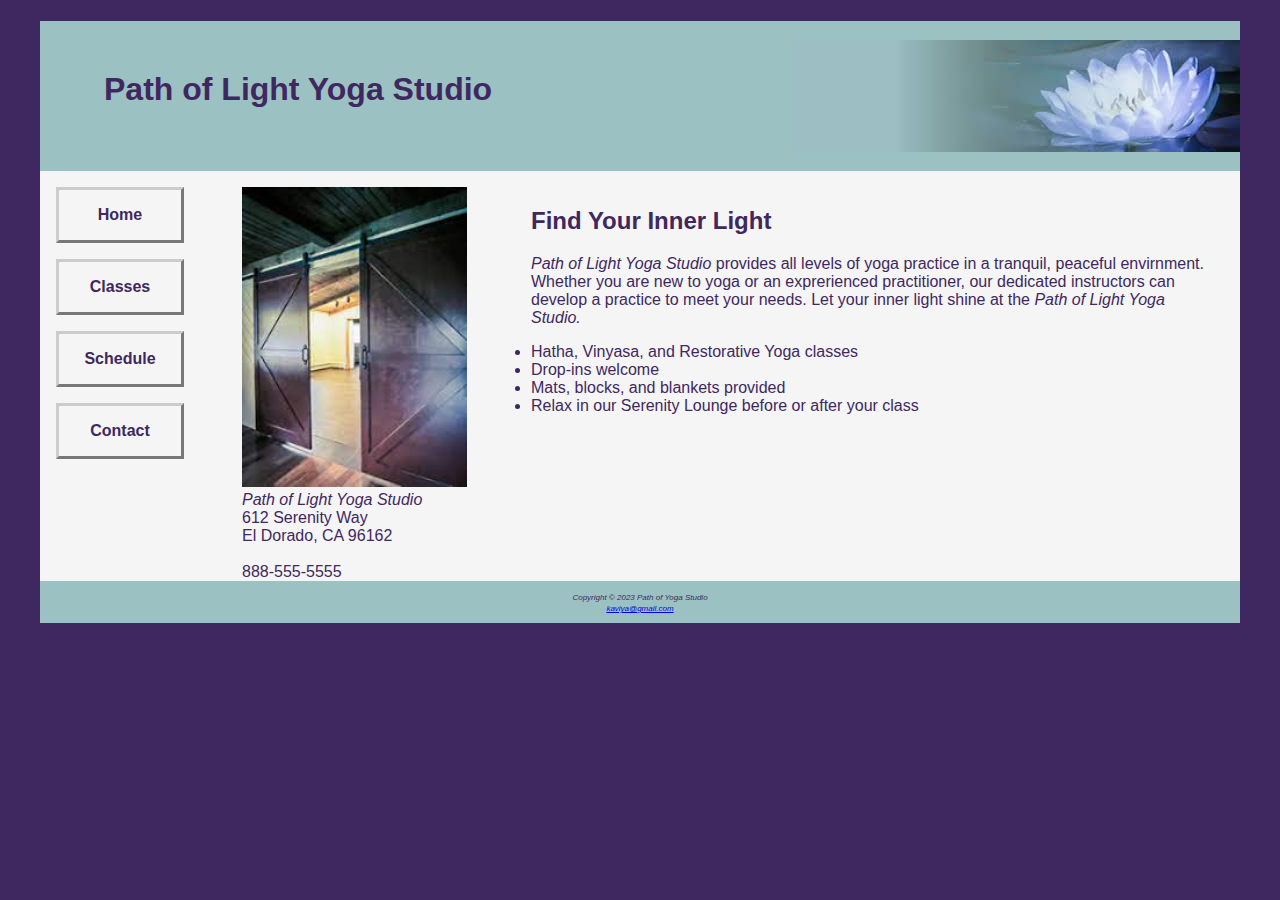
<file: Week 4 Assignment/Path of Light Yoga Studio/index.html>
<!DOCTYPE html>
<html lang="en">
<head>
     
    <meta charset="UTF-8">
    <meta name="viewport" content="width=device-width, initial-scale=1.0">
    <link rel="stylesheet" href="yoga.css">
    <title>Path of Light Yoga Studio</title>
</head>
<body>
<div id="wrapper">
<header>
    <h1>Path of Light Yoga Studio</h1>
</header>
<nav>
    <ul>
        <li><a href="index.html">Home</a></li>
        <li><a href="classes.html">Classes</a></li>
        <li><a href="schedule.html">Schedule</a></li>
        <li><a href="contact.html">Contact</a></li>
    </ul>
</nav>
<main>
<div id="hero">
    <img src="images/yogadoor.jpg" alt="Yoga Door" class="floatleft" height="300" width="225">
</div>
    <h2>Find Your Inner Light</h2>
        <p><span class="studio">Path of Light Yoga Studio</span> provides all levels of yoga practice in a 
            tranquil, peaceful envirnment. Whether you are new to yoga or an exprerienced
            practitioner, our dedicated instructors can develop a practice to meet your needs.
            Let your inner light shine at the <span class="studio">Path of Light Yoga Studio.</span>
        </p>
        <ul>
            <li>Hatha, Vinyasa, and Restorative Yoga classes</li>
            <li>Drop-ins welcome</li>
            <li>Mats, blocks, and blankets provided</li>
            <li>Relax in our Serenity Lounge before or after your class</li>
        </ul>
        <div class="clear">
            <span class="studio">Path of Light Yoga Studio</span><br>
            612 Serenity Way<br>
            El Dorado, CA 96162<br><br>
            <a id="mobile" href="tel:888-555-5555">888-555-5555</a><span id="desktop">888-555-5555</span><br>
        </div>
</main>
<footer>
    <small><i>Copyright &copy; 2023 Path of Yoga Studio</i></small><br>
    <small><i><a href="kaviya@gmail.com">kaviya@gmail.com</a></i></small>
</footer>
</div>
</body>
</html>
</file>
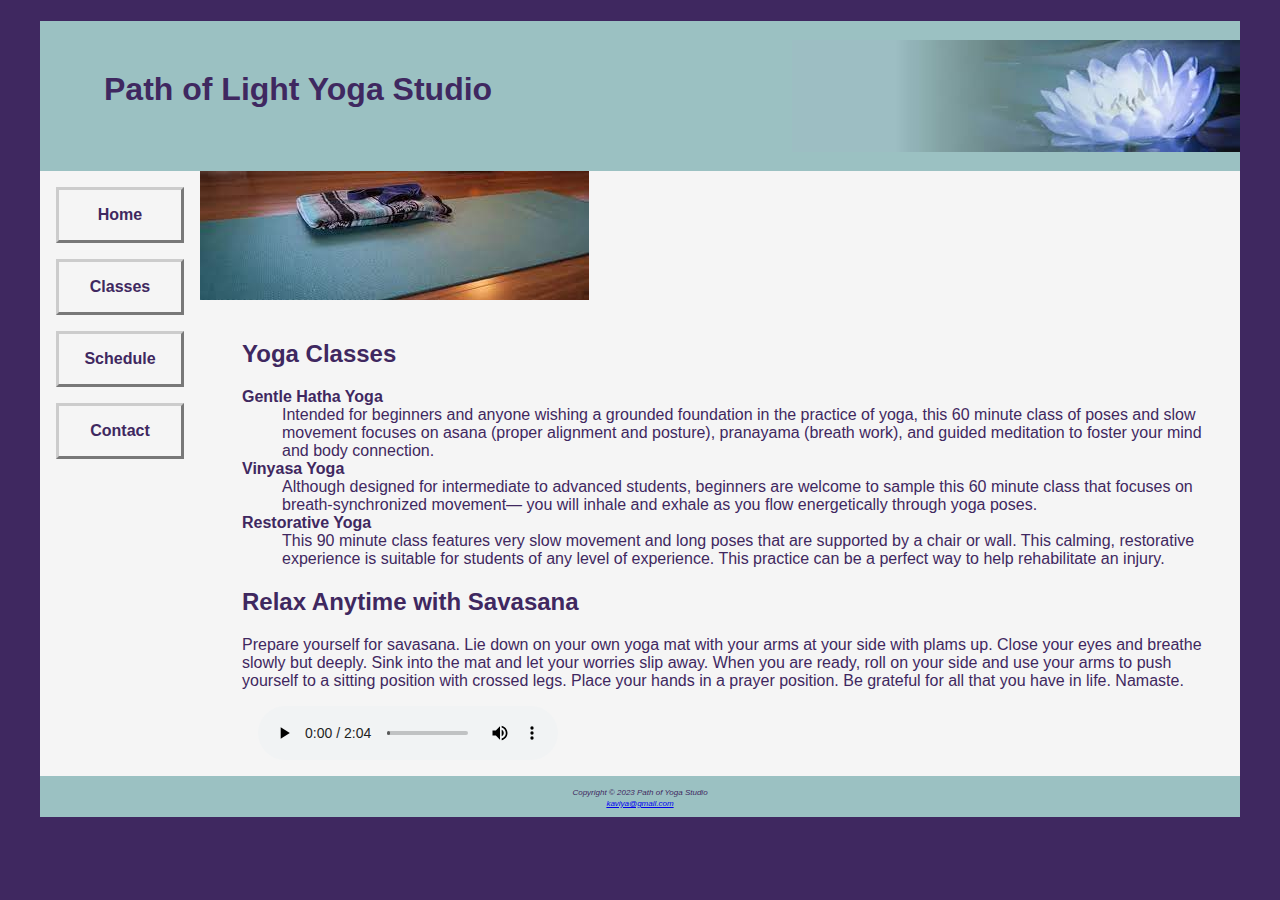
<file: Week 4 Assignment/Path of Light Yoga Studio/classes.html>
<!DOCTYPE html>
<html lang="en">
<head>
                                                        
    <meta charset="UTF-8">
    <meta name="viewport" content="width=device-width, initial-scale=1.0">
    <link rel="stylesheet" href="yoga.css">
    <title>Path of Light Yoga Studio::Classes</title>
</head>
<body>
<div id="wrapper">
<header>
    <h1>Path of Light Yoga Studio</h1>
</header>
<nav>
    <ul>
        <li><a href="index.html">Home</a><li>
        <li><a href="classes.html">Classes</a></li>
        <li><a href="schedule.html">Schedule</a></li>
        <li><a href="contact.html">Contact</a></li>
    </ul>
</nav>
<div id="hero">
    <img src="images/yogamat.jpg" alt="Yoga Mats">
</div>
<main>         
    <h2>Yoga Classes</h2>
    <dl>
        <dt><strong>Gentle Hatha Yoga</strong></dt>
        <dd>Intended for beginners and anyone wishing a grounded foundation
            in the practice of yoga, this 60 minute class of poses and slow 
            movement focuses on asana (proper alignment and posture), pranayama (breath work),
            and guided meditation to foster your mind and body connection.
        </dd>
        <dt><strong>Vinyasa Yoga</strong></dt>
        <dd>Although designed for intermediate to advanced students, beginners are welcome
            to sample this 60 minute class that focuses on breath-synchronized movement&mdash;
            you will inhale and exhale as you flow energetically through yoga poses.
        </dd>
        <dt><strong>Restorative Yoga</strong></dt>
        <dd>This 90 minute class features very slow movement and long poses that are supported
            by a chair or wall. This calming, restorative experience is suitable for students of
            any level of experience. This practice can be a perfect way to help rehabilitate an 
            injury.
        </dd>
    </dl>
    <h2>Relax Anytime with Savasana</h2>
    <p>Prepare yourself for savasana. Lie down on your own yoga mat with your arms at your side with
        plams up. Close your eyes and breathe slowly but deeply. Sink into the mat and let your worries
        slip away. When you are ready, roll on your side and use your arms to push yourself to a sitting
        position with crossed legs. Place your hands in a prayer position. Be grateful for all that you
        have in life. Namaste. </p>
        
    <audio controls="controls">
        <source src="kabuki.mp3" type="audio/mpeg">
        
    </audio>  
</main>
<footer>
    <small><i>Copyright &copy; 2023 Path of Yoga Studio</i></small><br>
    <small><i><a href="kaviya@gmail.com">kaviya@gmail.com</a></i></small>
</footer>
</div>
</body>
</html>
</file>
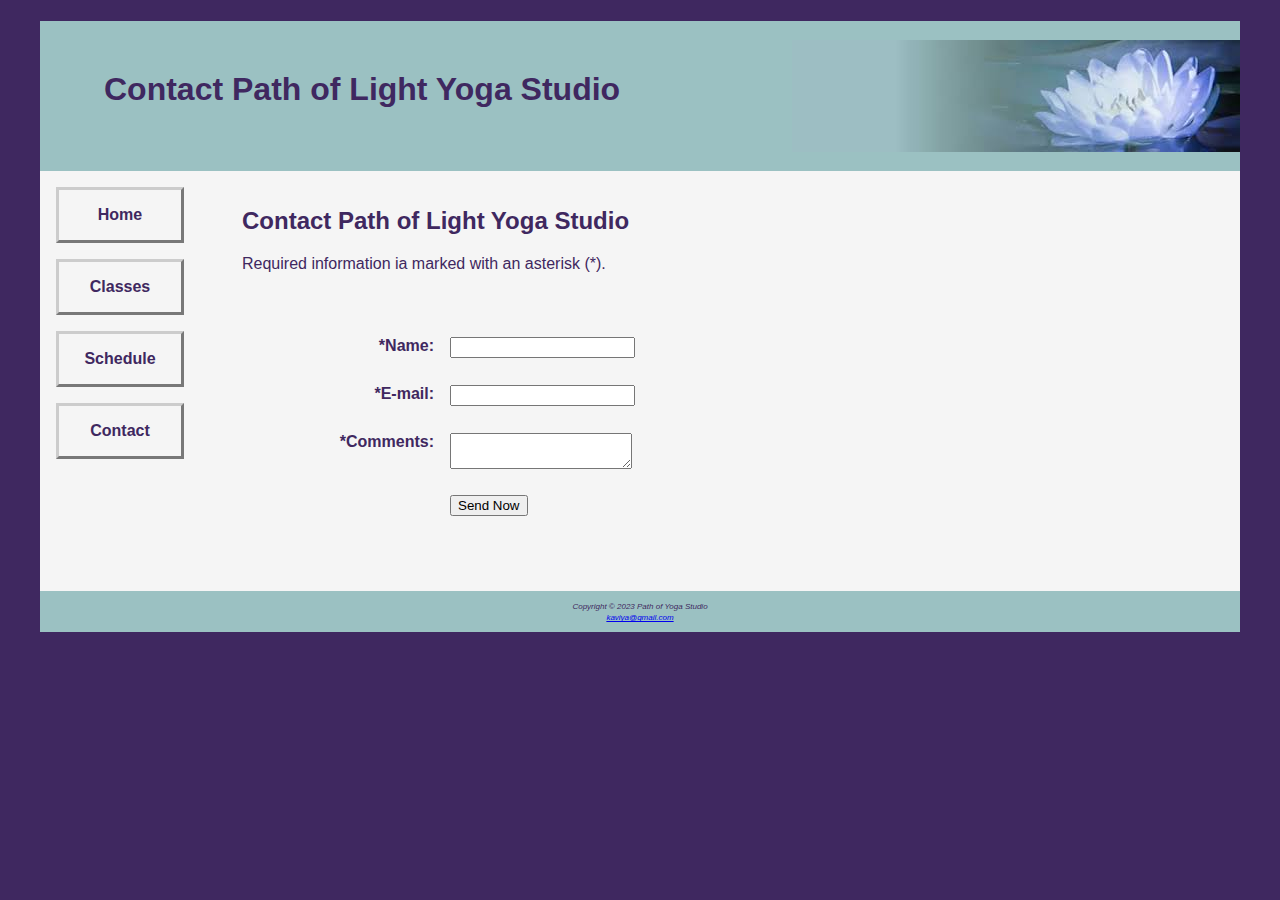
<file: Week 4 Assignment/Path of Light Yoga Studio/contact.html>
<!DOCTYPE html>
<html lang="en">
<head>
   
    <meta charset="UTF-8">
    <meta name="viewport" content="width=device-width, initial-scale=1.0">
    <link rel="stylesheet" href="yoga.css">
    <title>Path of Light Yoga Studio</title>
</head>
<body>
<div id="wrapper">
<header>
    <h1>Contact Path of Light Yoga Studio</h1>
</header>
<nav>
    <ul>
        <li><a href="index.html">Home</a></li>
        <li><a href="classes.html">Classes</a></li>
        <li><a href="schedule.html">Schedule</a></li>
        <li><a href="contact.html">Contact</a></li>
    </ul>
</nav>
<main>
    <h2>Contact Path of Light Yoga Studio</h2>
    <p>Required information ia marked with an asterisk (*).</p>
    <form method="post" >
        <label for="myName">*Name:</label>
        <input type="text" name="myName" id="myName"
        required="required">
        <label for="myEmail">*E-mail:</label>
        <input type="email" name="myEmail" id="myEmail"
        required="required">
        <label for="myComments">*Comments:</label>
        <textarea name="myComments" id="myComments" rows="2" cols="20" required="required"></textarea>
        <input id="mySubmit" type="submit" value="Send Now">
    </form>
</main>
<footer>
    <small><i>Copyright &copy; 2023 Path of Yoga Studio</i></small><br>
    <small><i><a href="kaviya@gmail.com">kaviya@gmail.com</a></i></small>
</footer>
</div>
</body>
</html>
</file>
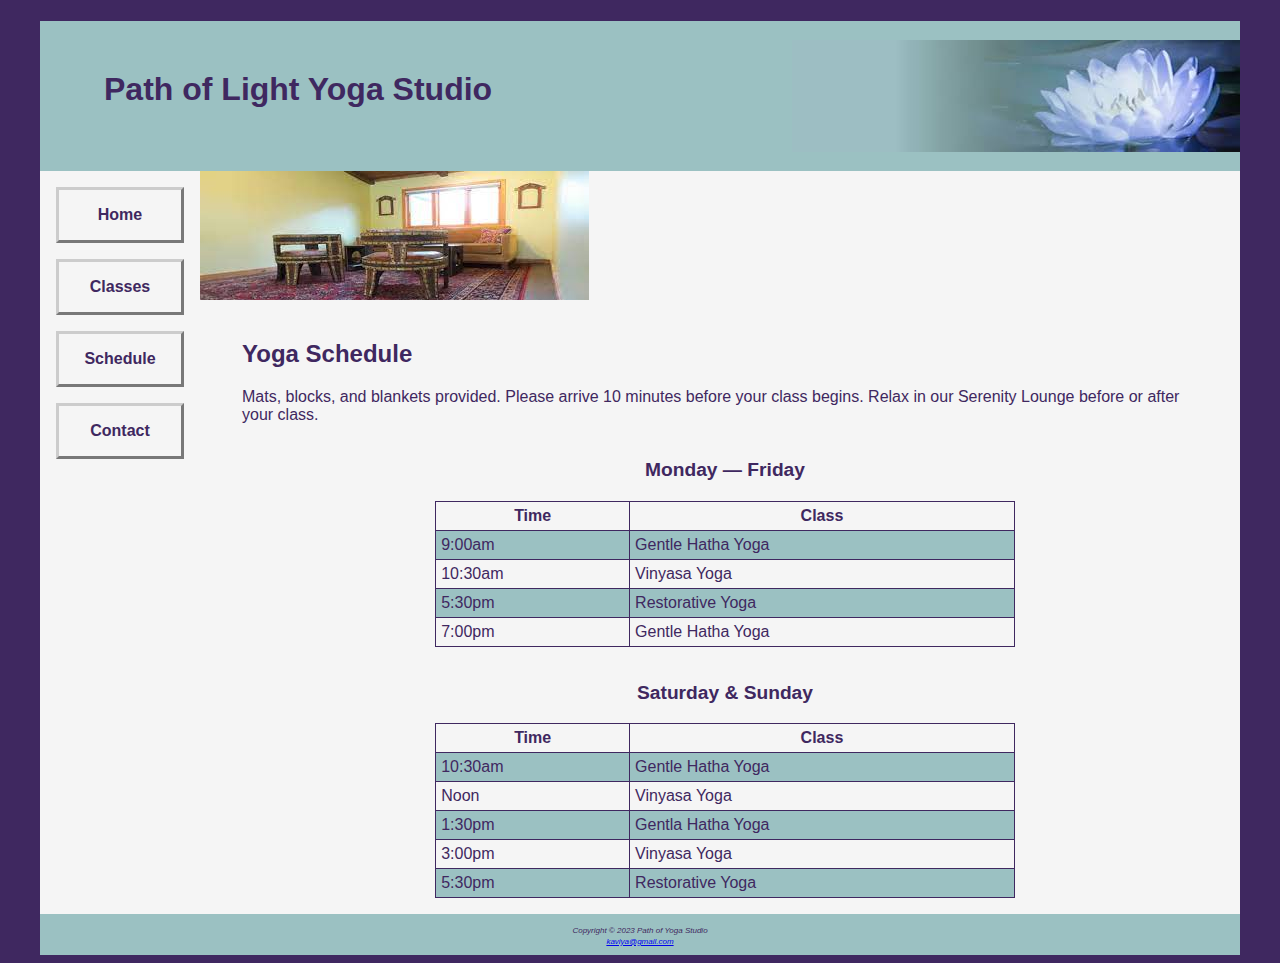
<file: Week 4 Assignment/Path of Light Yoga Studio/schedule.html>
<!DOCTYPE html>
<html lang="en">
<head>
   
    <meta charset="UTF-8">
    <meta name="viewport" content="width=device-width, initial-scale=1.0">
    <link rel="stylesheet" href="yoga.css">
    <title>Path of Light Yoga Studio :: Schedule</title>
</head>
<body>
<div id="wrapper">
<header>
    <h1>Path of Light Yoga Studio</h1>
</header>
<nav>
    <ul>
    <li><a href="index.html">Home</a></li> 
    <li><a href="classes.html">Classes</a></li> 
    <li><a href="schedule.html">Schedule</a></li> 
    <li><a href="contact.html">Contact</a></li>
    </ul>
</nav>

<div id="hero">
    <img src="images/yogalounge.jpg" alt="Yoga Lounge">
</div>
<main>
    <h2>Yoga Schedule</h2>
    <p>Mats, blocks, and blankets provided. Please arrive 10 minutes before your class
       begins. Relax in our Serenity Lounge before or after your class.
    </p>
    <table>
        <caption>Monday &mdash; Friday</caption>
            <tr>
                <th id="time">Time</th>
                <th id="class">Class</th>
            </tr>
            <tr>
                <td headers="time">9:00am</td>
                <td headers="class">Gentle Hatha Yoga</td>
            </tr>
            <tr>
                <td headers="time">10:30am</td>
                <td headers="class">Vinyasa Yoga</td>
            </tr>
            <tr>
                <td headers="time">5:30pm</td>
                <td headers="class">Restorative Yoga</td>
            </tr>
            <tr>
                <td headers="time">7:00pm</td>
                <td headers="class">Gentle Hatha Yoga</td>
            </tr>
    </table>
    
    <table>
        <caption>Saturday &amp; Sunday</caption>
            <tr>
                <th id="time2">Time</th>
                <th id="class2">Class</th>
            </tr>
            <tr>
                <td headers="time2">10:30am</td>
                <td headers="class2">Gentle Hatha Yoga</td>
            </tr>
            <tr>
                <td headers="time2">Noon</td>
                <td headers="class2">Vinyasa Yoga</td>
            </tr>
            <tr>
                <td headers="time2">1:30pm</td>
                <td headers="class2">Gentla Hatha Yoga</td>
            </tr>
            <tr>
                <td headers="time2">3:00pm</td>
                <td headers="class2">Vinyasa Yoga</td>
            </tr>
            <tr>
                <td headers="time2">5:30pm</td>
                <td headers="class2">Restorative Yoga</td>
            </tr>
    </table>
</main>
<footer>
    <small><i>Copyright &copy; 2023 Path of Yoga Studio</i></small><br>
    <small><i><a href="kaviya@gmail.com">kaviya@gmail.com</a></i></small>
</footer>
</div>
</body>
</html>
</file>
<file: Week 4 Assignment/Path of Light Yoga Studio/yoga.css>
* { box-sizing: border-box; }
header, nav, main, footer {
    display: block; 
}
body {
    background-color: #3F2860; color: #3F2860; 
    font-family: Verdana, Arial, sans-serif;
}
header {
    background-color: #9BC1C2;
    background-image: url(images/lilyheader.jpg);
    background-repeat: no-repeat;
    background-position: right;
    height: 150px;
}
h1 { 
    padding-top:50px;
    padding-left:2em;
}
nav { 
    font-weight: bold;
    padding: 1em;
    float: left;
    width: 160px;
}
nav a {
    text-decoration: none;
    display: block;
    text-align: center;
    font-weight: bold;
    border: 3px #CCCCCC outset;
    padding: 1em;
    margin-bottom: 1em;
}
nav a:link { color: #3F2860; }
nav a:visited { color: #497777; }
nav a:hover { color:#A26100; border: 3px #333333 inset;}
nav ul{
    list-style-type: none; margin: 0; padding: 0;
}
.studio { 
    font-style: italic;
}
footer { 
    background-color: #9BC1C2;
    font-size: .60em;
    text-align: center;
    font-style: italic;
    padding: 1em;
}
#wrapper { 
    width: 960px;
    margin-left: auto;
    margin-right: auto;
    background-color: #F5F5F5;
    min-width:1200px;
    max-width:1480px;
}
main{
    padding-left:2em;
    padding-right:2em;
    display:block;
    margin-left: 170px;
    padding-top: 1em;
}
.floatleft{
    float: left;
    margin-right: 4em;
}
.clear{
    clear: both;
}
#mobile{ display: none; }
#desktop{ display: inline; }
audio{
    display: block;
    margin: 1em;
}

table{
    margin: auto;
    width: 60%;
    border: 1px solid #3F2860;
    border-collapse: collapse;
    margin-bottom: 1em;
}
td, th{
    padding: 5px;
    border: 1px solid #3F2860;
}
tr:nth-of-type(even){
    background-color: #9BC1C2;
}
caption{
    margin: 1em;
    font-weight: bold;
    font-size: 120%;
}
label{
    float: left;
    display: block;
    text-align: right;
    font-weight: bold;
    width: 10em;
    padding-right: 1em;
}
input, textarea{
    display: block;
    margin-bottom: 2em;
}
#mySubmit{
    margin-left: 12em;
}
form{
    padding: 3em;
}
</file>
